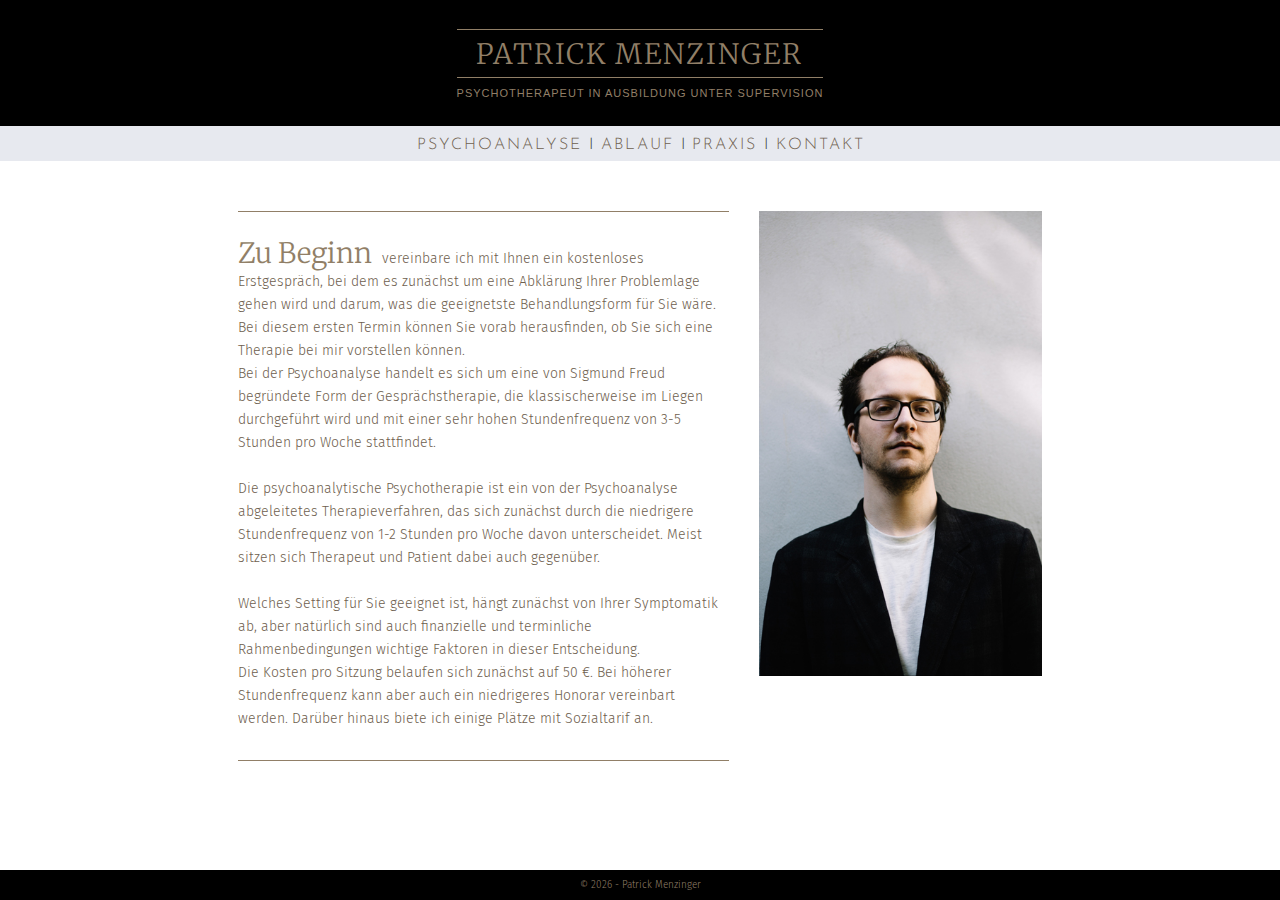
<file: ablauf.html>
<!doctype html>
<html>
	<head>
		<meta charset="utf-8">
		<title>Patrick Menzinger | Ablauf</title>
		<meta name="viewport" content="width=device-width, initial-scale=1">
		<link rel="stylesheet" href="css/bootstrap.min.css">
		<link href="https://fonts.googleapis.com/css?family=Fira+Sans:300,300i,400|Josefin+Sans:300|Merriweather:300,300i,400,700" rel="stylesheet">
		<link href="css/styles.css" rel="stylesheet" type="text/css">	
		<script src="https://ajax.googleapis.com/ajax/libs/jquery/3.1.1/jquery.min.js"></script>
  		<script src="js/bootstrap.min.js"></script>


		<!--google analytics-->
		<script>
		  (function(i,s,o,g,r,a,m){i['GoogleAnalyticsObject']=r;i[r]=i[r]||function(){
		  (i[r].q=i[r].q||[]).push(arguments)},i[r].l=1*new Date();a=s.createElement(o),
		  m=s.getElementsByTagName(o)[0];a.async=1;a.src=g;m.parentNode.insertBefore(a,m)
		  })(window,document,'script','//www.google-analytics.com/analytics.js','ga');

		  ga('create', 'UA-67508603-1', 'auto');
		  ga('send', 'pageview');

		</script>

		<meta name="keywords" content="Psychoanalyse, Wien, Patrick Menzinger, Menzinger, Psychotherapie, Analyse, Psychoanalytische Praxis, Therapie, Döbling, 1190, Lacan, Freud">
		<meta name="description" content="Die Psychoanalyse ist eine psychotherapeutische Methode die davon ausgeht, dass nicht alle psychischen Prozesse bewusst geschehen und nicht alle Beweggründe unseres Handelns dem Bewusstsein zugänglich sind. Das zeigt sich in ganz alltäglichen Situationen: Man neigt eher dazu unangenehme Termine zu vergessen als eine ersehnte Verabredung; oft ist es nicht möglich genau zu benennen warum wir jemanden anziehend oder abstoßend finden und ein scheinbar zufälliger Versprecher sagt oft mehr darüber aus, was wir wirklich denken, als uns lieb ist.">

		<link rel="apple-touch-icon" sizes="57x57" href="/apple-icon-57x57.png">
		<link rel="apple-touch-icon" sizes="60x60" href="/apple-icon-60x60.png">
		<link rel="apple-touch-icon" sizes="72x72" href="/apple-icon-72x72.png">
		<link rel="apple-touch-icon" sizes="76x76" href="/apple-icon-76x76.png">
		<link rel="apple-touch-icon" sizes="114x114" href="/apple-icon-114x114.png">
		<link rel="apple-touch-icon" sizes="120x120" href="/apple-icon-120x120.png">
		<link rel="apple-touch-icon" sizes="144x144" href="/apple-icon-144x144.png">
		<link rel="apple-touch-icon" sizes="152x152" href="/apple-icon-152x152.png">
		<link rel="apple-touch-icon" sizes="180x180" href="/apple-icon-180x180.png">
		<link rel="icon" type="image/png" sizes="192x192"  href="/android-icon-192x192.png">
		<link rel="icon" type="image/png" sizes="32x32" href="/favicon-32x32.png">
		<link rel="icon" type="image/png" sizes="96x96" href="/favicon-96x96.png">
		<link rel="icon" type="image/png" sizes="16x16" href="/favicon-16x16.png">
		<link rel="manifest" href="/manifest.json">
		<meta name="msapplication-TileColor" content="#ffffff">
		<meta name="msapplication-TileImage" content="/ms-icon-144x144.png">
		<meta name="theme-color" content="#ffffff">
	</head>
	<body>

		<div>
			<header class="main-header">
				<a href="index.html">
					<div class="main-header-title">PATRICK MENZINGER</div>
					<div class="iAuS">Psychotherapeut in Ausbildung unter Supervision</div>
				</a>
			</header>

			<nav class="main-nav">
				<ul class="nav-lg">
					<li><a href="psychoanalyse.html" alt="Psychoanalyse">Psychoanalyse</a></li>
					<li><a href="ablauf.html" alt="Ablauf" class="nav-active">Ablauf</a></li>
					<li><a href="praxis.html" alt="Praxis"> Praxis</a></li>
					<li><a href="kontakt.html" alt="Kontakt"> Kontakt</a></li>
				</ul>

				<div class="dropdown nav-sm">
				  <button class="btn menu-btn dropdown-toggle" type="button" data-toggle="dropdown">
				  	<span class="line"></span>
				  	<span class="line"></span>
				  	<span class="line"></span>
				  </button>
				  <ul class="dropdown-menu menu-dropdown">
				    <li><a href="psychoanalyse.html" alt="Psychoanalyse">Psychoanalyse</a></li>
					<li><a href="ablauf.html" alt="Ablauf" class="nav-active">Ablauf</a></li>
					<li><a href="praxis.html" alt="Praxis"> Praxis</a></li>
					<li><a href="kontakt.html" alt="Kontakt"> Kontakt</a></li>
				  </ul>
				</div>
			</nav>
		</div>

		<div class="container-fluid">
			<div class="row">
				<div class="col-lg-2 col-md-2 col-sm-2 "></div>
				<div class="col-lg-5 col-md-5 col-sm-8 col-xs-12 textblock">
					<p><span>Zu Beginn</span>vereinbare ich mit Ihnen ein kostenloses Erstgespräch, bei dem es zunächst um eine Abklärung Ihrer Problemlage gehen wird und darum, was die geeignetste Behandlungsform für Sie wäre. Bei diesem ersten Termin können Sie vorab herausfinden, ob Sie sich eine Therapie bei mir vorstellen können.
					<br>
					Bei der Psychoanalyse handelt es sich um eine von Sigmund Freud begründete Form der Gesprächstherapie, die klassischerweise im Liegen durchgeführt wird und mit einer sehr hohen Stundenfrequenz von 3-5 Stunden pro Woche stattfindet.
					<br><br>
					Die psychoanalytische Psychotherapie ist ein von der Psychoanalyse abgeleitetes Therapieverfahren, das sich zunächst durch die niedrigere Stundenfrequenz von 1-2 Stunden pro Woche davon unterscheidet. Meist sitzen sich Therapeut und Patient dabei auch gegenüber.
					<br><br>
					Welches Setting für Sie geeignet ist, hängt zunächst von Ihrer Symptomatik ab, aber natürlich sind auch finanzielle und terminliche Rahmenbedingungen wichtige Faktoren in dieser Entscheidung. 
					<br>Die Kosten pro Sitzung belaufen sich zunächst auf 50 €. Bei höherer Stundenfrequenz kann aber auch ein niedrigeres Honorar vereinbart werden. Darüber hinaus biete ich einige Plätze mit Sozialtarif an.
					</p>
				</div>
				<div class="col-lg-3 col-md-3 hidden-sm hidden-xs portrait-img">
					<img class="img-responsive" src="img/patrickmenzinger.jpg" alt="Patrick Menzinger">
				</div>
			</div>

			<div class="row visible-sm visible-xs portrait-sm-wrapper">
				<div>
					<img class="img-responsive portrait-img-sm" src="img/patrickmenzinger-sm.jpg" alt="Patrick Menzinger">
				</div>
			</div>

		</div>

		<div class="spacer20"></div>

		<footer class="footer text-center">
			<p>&copy; 
			<script language="JavaScript" type="text/javascript">
				now = new Date
				theYear=now.getYear()
				if (theYear < 1900)
				theYear=theYear+1900
				document.write(theYear)
			</script>
			- Patrick Menzinger</p>
		</footer>
	</body>
</html>
</file>
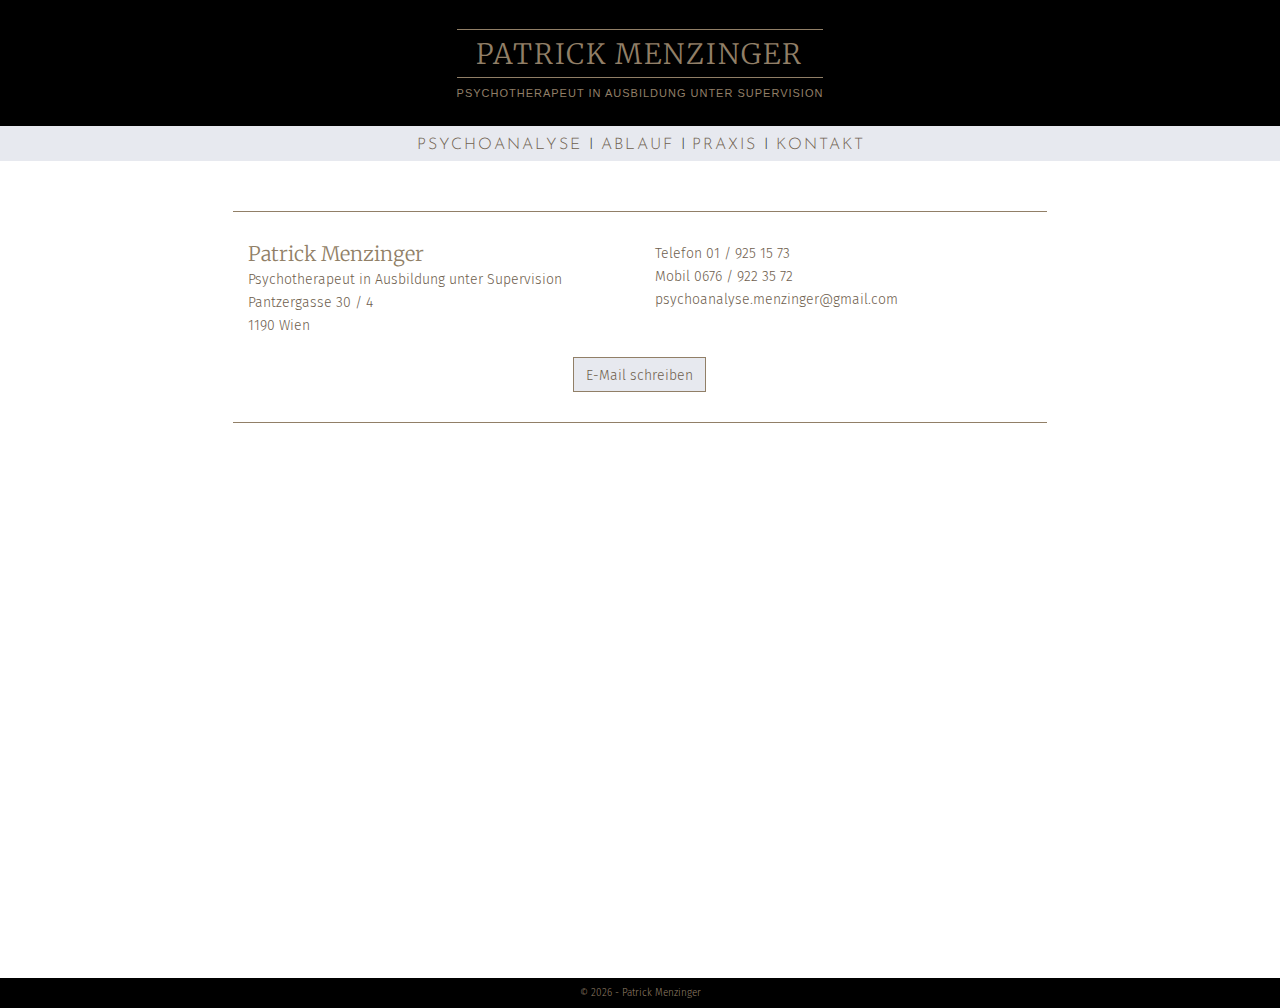
<file: kontakt.html>
<!doctype html>
<html>
	<head>
		<meta charset="utf-8">
		<title>Patrick Menzinger | Kontakt</title>
		<meta name="viewport" content="width=device-width, initial-scale=1">
		<link rel="stylesheet" href="css/bootstrap.min.css">
		<link href="https://fonts.googleapis.com/css?family=Fira+Sans:300,300i,400|Josefin+Sans:300|Merriweather:300,300i,400,700" rel="stylesheet">
		<link href="css/styles.css" rel="stylesheet" type="text/css">	
		<script src="https://ajax.googleapis.com/ajax/libs/jquery/3.1.1/jquery.min.js"></script>
  		<script src="js/bootstrap.min.js"></script>


		<!--google analytics-->
		<script>
		  (function(i,s,o,g,r,a,m){i['GoogleAnalyticsObject']=r;i[r]=i[r]||function(){
		  (i[r].q=i[r].q||[]).push(arguments)},i[r].l=1*new Date();a=s.createElement(o),
		  m=s.getElementsByTagName(o)[0];a.async=1;a.src=g;m.parentNode.insertBefore(a,m)
		  })(window,document,'script','//www.google-analytics.com/analytics.js','ga');

		  ga('create', 'UA-67508603-1', 'auto');
		  ga('send', 'pageview');

		</script>

		<meta name="keywords" content="Psychoanalyse, Wien, Patrick Menzinger, Menzinger, Psychotherapie, Analyse, Psychoanalytische Praxis, Therapie, Döbling, 1190, Lacan, Freud">
		<meta name="description" content="Die Psychoanalyse ist eine psychotherapeutische Methode die davon ausgeht, dass nicht alle psychischen Prozesse bewusst geschehen und nicht alle Beweggründe unseres Handelns dem Bewusstsein zugänglich sind. Das zeigt sich in ganz alltäglichen Situationen: Man neigt eher dazu unangenehme Termine zu vergessen als eine ersehnte Verabredung; oft ist es nicht möglich genau zu benennen warum wir jemanden anziehend oder abstoßend finden und ein scheinbar zufälliger Versprecher sagt oft mehr darüber aus, was wir wirklich denken, als uns lieb ist.">

		<link rel="apple-touch-icon" sizes="60x60" href="/apple-icon-60x60.png">
		<link rel="apple-touch-icon" sizes="72x72" href="/apple-icon-72x72.png">
		<link rel="apple-touch-icon" sizes="76x76" href="/apple-icon-76x76.png">
		<link rel="apple-touch-icon" sizes="114x114" href="/apple-icon-114x114.png">
		<link rel="apple-touch-icon" sizes="120x120" href="/apple-icon-120x120.png">
		<link rel="apple-touch-icon" sizes="144x144" href="/apple-icon-144x144.png">
		<link rel="apple-touch-icon" sizes="152x152" href="/apple-icon-152x152.png">
		<link rel="apple-touch-icon" sizes="180x180" href="/apple-icon-180x180.png">
		<link rel="icon" type="image/png" sizes="192x192"  href="/android-icon-192x192.png">
		<link rel="icon" type="image/png" sizes="32x32" href="/favicon-32x32.png">
		<link rel="icon" type="image/png" sizes="96x96" href="/favicon-96x96.png">
		<link rel="icon" type="image/png" sizes="16x16" href="/favicon-16x16.png">
		<link rel="manifest" href="/manifest.json">
		<meta name="msapplication-TileColor" content="#ffffff">
		<meta name="msapplication-TileImage" content="/ms-icon-144x144.png">
		<meta name="theme-color" content="#ffffff">

	</head>
	<body>

		<div>
			<header class="main-header">
				<a href="index.html">
					<div class="main-header-title">PATRICK MENZINGER</div>
					<div class="iAuS">Psychotherapeut in Ausbildung unter Supervision</div>
				</a>
			</header>

			<nav class="main-nav">
				<ul class="nav-lg">
					<li><a href="psychoanalyse.html" alt="Psychoanalyse">Psychoanalyse</a></li>
					<li><a href="ablauf.html" alt="Ablauf" class="nav-active">Ablauf</a></li>
					<li><a href="praxis.html" alt="Praxis"> Praxis</a></li>
					<li><a href="kontakt.html" alt="Kontakt"> Kontakt</a></li>
				</ul>

				<div class="dropdown nav-sm">
				  <button class="btn menu-btn dropdown-toggle" type="button" data-toggle="dropdown">
				  	<span class="line"></span>
				  	<span class="line"></span>
				  	<span class="line"></span>
				  </button>
				  <ul class="dropdown-menu menu-dropdown">
				    <li><a href="psychoanalyse.html" alt="Psychoanalyse">Psychoanalyse</a></li>
					<li><a href="ablauf.html" alt="Ablauf" class="nav-active">Ablauf</a></li>
					<li><a href="praxis.html" alt="Praxis"> Praxis</a></li>
					<li><a href="kontakt.html" alt="Kontakt"> Kontakt</a></li>
				  </ul>
				</div>
			</nav>
		</div>

		<div class="container-fluid">
			<div class="row content-block-wrapper">
				<div class="col-lg-2 col-md-2 col-sm-1"></div>
				<div class="content-block col-lg-8 col-md-8 col-sm-10 col-xs-12">
						<div class="col-lg-6 col-md-6 col-sm-6 col-xs-12">
							<p>
							<span class="accent-text">Patrick Menzinger</span><br>
							Psychotherapeut in Ausbildung unter Supervision<br>
							Pantzergasse 30 / 4<br>
							1190 Wien<br>
							</p>
							<div class="spacer20 visible-xs"></div>
						</div>
						<div class="col-lg-6 col-md-6 col-sm-6 col-xs-12">
							<p>
							Telefon 01 / 925 15 73<br>
							Mobil 0676 / 922 35 72<br>
							psychoanalyse.menzinger@gmail.com<br>
							</p>
						</div>
						<div class="text-center col-xs-12">
							<a class="btn btn-default btn-mailto" href="mailto:psychoanalyse.menzinger@gmail.com">E-Mail schreiben</a>
						</div>	
					</div>
				
			</div>
			<div class="row">
				<div class="col-lg-2 col-md-2 col-sm-1"></div>
				<iframe class="g-map col-lg-8 col-md-8 col-sm-10 col-xs-12" src="https://www.google.com/maps/embed?pb=!1m18!1m12!1m3!1d2657.4662049205526!2d16.352461815776213!3d48.236152379231484!2m3!1f0!2f0!3f0!3m2!1i1024!2i768!4f13.1!3m3!1m2!1s0x476d063250d118c1%3A0x579e246a1fda1003!2sPantzergasse+30%2C+1190+Wien!5e0!3m2!1sde!2sat!4v1483377656402" width="600" height="450" style="margin-bottom: 65px"frameborder="0" allowfullscreen></iframe>
			</div>
		</div>

		<footer class="footer text-center">
			<p>&copy; 
			<script language="JavaScript" type="text/javascript">
				now = new Date
				theYear=now.getYear()
				if (theYear < 1900)
				theYear=theYear+1900
				document.write(theYear)
			</script>
			- Patrick Menzinger</p>
		</footer>
	</body>
</html>
</file>
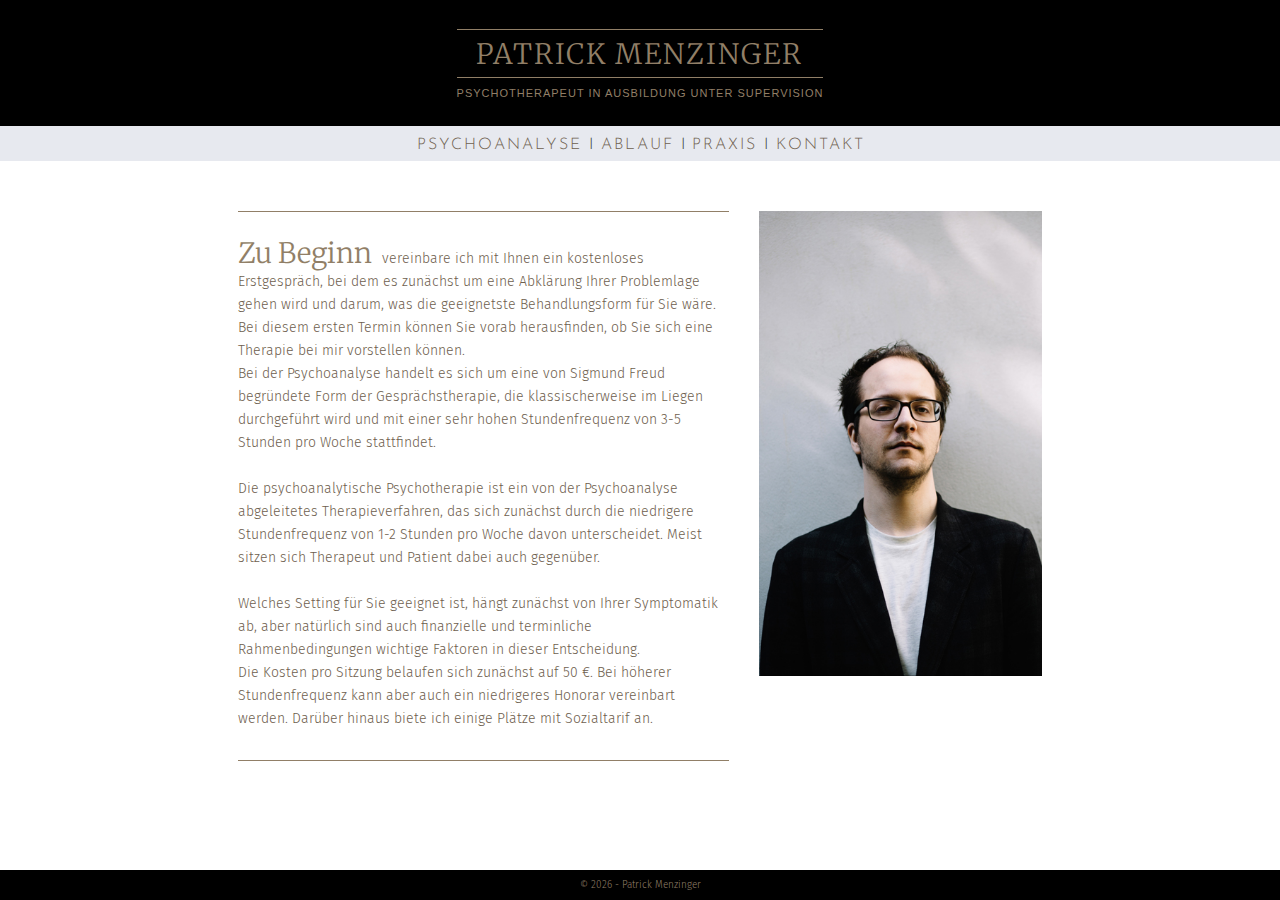
<file: public.html/ablauf.html>
<!doctype html>
<html>
	<head>
		<meta charset="utf-8">
		<title>Patrick Menzinger | Ablauf</title>
		<meta name="viewport" content="width=device-width, initial-scale=1">
		<link rel="stylesheet" href="css/bootstrap.min.css">
		<link href="https://fonts.googleapis.com/css?family=Fira+Sans:300,300i,400|Josefin+Sans:300|Merriweather:300,300i,400,700" rel="stylesheet">
		<link href="css/styles.css" rel="stylesheet" type="text/css">	
		<script src="https://ajax.googleapis.com/ajax/libs/jquery/3.1.1/jquery.min.js"></script>
  		<script src="js/bootstrap.min.js"></script>


		<!--google analytics-->
		<script>
		  (function(i,s,o,g,r,a,m){i['GoogleAnalyticsObject']=r;i[r]=i[r]||function(){
		  (i[r].q=i[r].q||[]).push(arguments)},i[r].l=1*new Date();a=s.createElement(o),
		  m=s.getElementsByTagName(o)[0];a.async=1;a.src=g;m.parentNode.insertBefore(a,m)
		  })(window,document,'script','//www.google-analytics.com/analytics.js','ga');

		  ga('create', 'UA-67508603-1', 'auto');
		  ga('set', 'anonymizeIp', true);
		  ga('send', 'pageview');

		</script>

		<meta name="keywords" content="Psychoanalyse, Wien, Patrick Menzinger, Menzinger, Psychotherapie, Analyse, Psychoanalytische Praxis, Therapie, Döbling, 1190, Lacan, Freud">
		<meta name="description" content="Die Psychoanalyse ist eine psychotherapeutische Methode die davon ausgeht, dass nicht alle psychischen Prozesse bewusst geschehen und nicht alle Beweggründe unseres Handelns dem Bewusstsein zugänglich sind. Das zeigt sich in ganz alltäglichen Situationen: Man neigt eher dazu unangenehme Termine zu vergessen als eine ersehnte Verabredung; oft ist es nicht möglich genau zu benennen warum wir jemanden anziehend oder abstoßend finden und ein scheinbar zufälliger Versprecher sagt oft mehr darüber aus, was wir wirklich denken, als uns lieb ist.">

		<link rel="apple-touch-icon" sizes="57x57" href="/apple-icon-57x57.png">
		<link rel="apple-touch-icon" sizes="60x60" href="/apple-icon-60x60.png">
		<link rel="apple-touch-icon" sizes="72x72" href="/apple-icon-72x72.png">
		<link rel="apple-touch-icon" sizes="76x76" href="/apple-icon-76x76.png">
		<link rel="apple-touch-icon" sizes="114x114" href="/apple-icon-114x114.png">
		<link rel="apple-touch-icon" sizes="120x120" href="/apple-icon-120x120.png">
		<link rel="apple-touch-icon" sizes="144x144" href="/apple-icon-144x144.png">
		<link rel="apple-touch-icon" sizes="152x152" href="/apple-icon-152x152.png">
		<link rel="apple-touch-icon" sizes="180x180" href="/apple-icon-180x180.png">
		<link rel="icon" type="image/png" sizes="192x192"  href="/android-icon-192x192.png">
		<link rel="icon" type="image/png" sizes="32x32" href="/favicon-32x32.png">
		<link rel="icon" type="image/png" sizes="96x96" href="/favicon-96x96.png">
		<link rel="icon" type="image/png" sizes="16x16" href="/favicon-16x16.png">
		<link rel="manifest" href="/manifest.json">
		<meta name="msapplication-TileColor" content="#ffffff">
		<meta name="msapplication-TileImage" content="/ms-icon-144x144.png">
		<meta name="theme-color" content="#ffffff">
	</head>
	<body>

		<div>
			<header class="main-header">
				<a href="index.html">
					<div class="main-header-title">PATRICK MENZINGER</div>
					<div class="iAuS">Psychotherapeut in Ausbildung unter Supervision</div>
				</a>
			</header>

			<nav class="main-nav">
				<ul class="nav-lg">
					<li><a href="psychoanalyse.html" alt="Psychoanalyse">Psychoanalyse</a></li>
					<li><a href="ablauf.html" alt="Ablauf" class="nav-active">Ablauf</a></li>
					<li><a href="praxis.html" alt="Praxis"> Praxis</a></li>
					<li><a href="kontakt.html" alt="Kontakt"> Kontakt</a></li>
				</ul>

				<div class="dropdown nav-sm">
				  <button class="btn menu-btn dropdown-toggle" type="button" data-toggle="dropdown">
				  	<span class="line"></span>
				  	<span class="line"></span>
				  	<span class="line"></span>
				  </button>
				  <ul class="dropdown-menu menu-dropdown">
				    <li><a href="psychoanalyse.html" alt="Psychoanalyse">Psychoanalyse</a></li>
					<li><a href="ablauf.html" alt="Ablauf" class="nav-active">Ablauf</a></li>
					<li><a href="praxis.html" alt="Praxis"> Praxis</a></li>
					<li><a href="kontakt.html" alt="Kontakt"> Kontakt</a></li>
				  </ul>
				</div>
			</nav>
		</div>

		<div class="container-fluid">
			<div class="row">
				<div class="col-lg-2 col-md-2 col-sm-2 "></div>
				<div class="col-lg-5 col-md-5 col-sm-8 col-xs-12 textblock">
					<p><span>Zu Beginn</span>vereinbare ich mit Ihnen ein kostenloses Erstgespräch, bei dem es zunächst um eine Abklärung Ihrer Problemlage gehen wird und darum, was die geeignetste Behandlungsform für Sie wäre. Bei diesem ersten Termin können Sie vorab herausfinden, ob Sie sich eine Therapie bei mir vorstellen können.
					<br>
					Bei der Psychoanalyse handelt es sich um eine von Sigmund Freud begründete Form der Gesprächstherapie, die klassischerweise im Liegen durchgeführt wird und mit einer sehr hohen Stundenfrequenz von 3-5 Stunden pro Woche stattfindet.
					<br><br>
					Die psychoanalytische Psychotherapie ist ein von der Psychoanalyse abgeleitetes Therapieverfahren, das sich zunächst durch die niedrigere Stundenfrequenz von 1-2 Stunden pro Woche davon unterscheidet. Meist sitzen sich Therapeut und Patient dabei auch gegenüber.
					<br><br>
					Welches Setting für Sie geeignet ist, hängt zunächst von Ihrer Symptomatik ab, aber natürlich sind auch finanzielle und terminliche Rahmenbedingungen wichtige Faktoren in dieser Entscheidung. 
					<br>Die Kosten pro Sitzung belaufen sich zunächst auf 50 €. Bei höherer Stundenfrequenz kann aber auch ein niedrigeres Honorar vereinbart werden. Darüber hinaus biete ich einige Plätze mit Sozialtarif an.
					</p>
				</div>
				<div class="col-lg-3 col-md-3 hidden-sm hidden-xs portrait-img">
					<img class="img-responsive" src="img/patrickmenzinger.jpg" alt="Patrick Menzinger">
				</div>
			</div>

			<div class="row visible-sm visible-xs portrait-sm-wrapper">
				<div>
					<img class="img-responsive portrait-img-sm" src="img/patrickmenzinger-sm.jpg" alt="Patrick Menzinger">
				</div>
			</div>

		</div>

		<div class="spacer20"></div>

		<footer class="footer text-center">
			<p>&copy; 
			<script language="JavaScript" type="text/javascript">
				now = new Date
				theYear=now.getYear()
				if (theYear < 1900)
				theYear=theYear+1900
				document.write(theYear)
			</script>
			- Patrick Menzinger</p>
		</footer>
	</body>
</html>
</file>
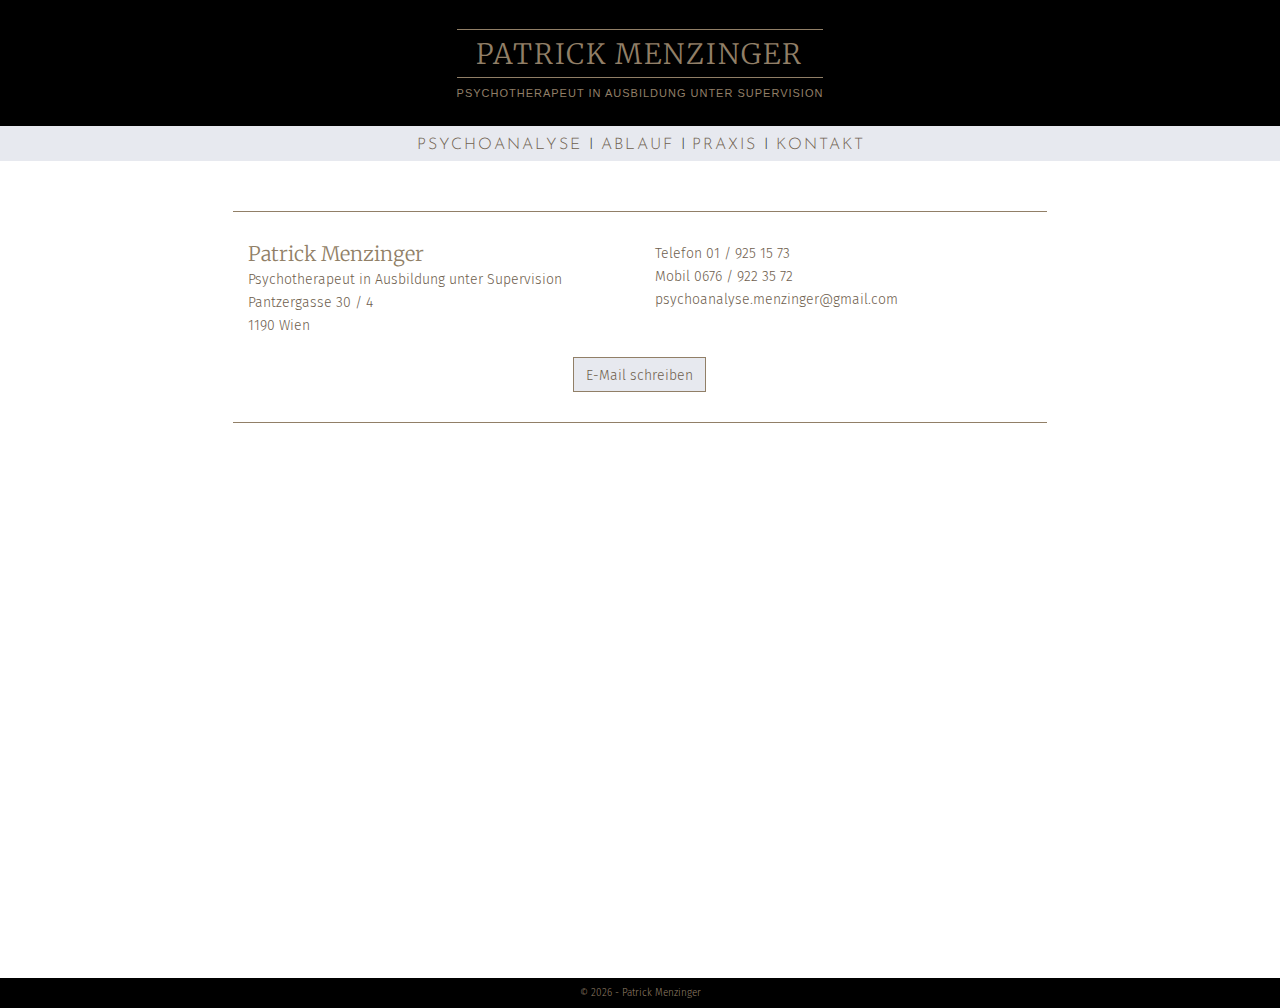
<file: public.html/kontakt.html>
<!doctype html>
<html>
	<head>
		<meta charset="utf-8">
		<title>Patrick Menzinger | Kontakt</title>
		<meta name="viewport" content="width=device-width, initial-scale=1">
		<link rel="stylesheet" href="css/bootstrap.min.css">
		<link href="https://fonts.googleapis.com/css?family=Fira+Sans:300,300i,400|Josefin+Sans:300|Merriweather:300,300i,400,700" rel="stylesheet">
		<link href="css/styles.css" rel="stylesheet" type="text/css">	
		<script src="https://ajax.googleapis.com/ajax/libs/jquery/3.1.1/jquery.min.js"></script>
  		<script src="js/bootstrap.min.js"></script>


		<!--google analytics-->
		<script>
		  (function(i,s,o,g,r,a,m){i['GoogleAnalyticsObject']=r;i[r]=i[r]||function(){
		  (i[r].q=i[r].q||[]).push(arguments)},i[r].l=1*new Date();a=s.createElement(o),
		  m=s.getElementsByTagName(o)[0];a.async=1;a.src=g;m.parentNode.insertBefore(a,m)
		  })(window,document,'script','//www.google-analytics.com/analytics.js','ga');

		  ga('create', 'UA-67508603-1', 'auto');
		  ga('set', 'anonymizeIp', true);
		  ga('send', 'pageview');

		</script>

		<meta name="keywords" content="Psychoanalyse, Wien, Patrick Menzinger, Menzinger, Psychotherapie, Analyse, Psychoanalytische Praxis, Therapie, Döbling, 1190, Lacan, Freud">
		<meta name="description" content="Die Psychoanalyse ist eine psychotherapeutische Methode die davon ausgeht, dass nicht alle psychischen Prozesse bewusst geschehen und nicht alle Beweggründe unseres Handelns dem Bewusstsein zugänglich sind. Das zeigt sich in ganz alltäglichen Situationen: Man neigt eher dazu unangenehme Termine zu vergessen als eine ersehnte Verabredung; oft ist es nicht möglich genau zu benennen warum wir jemanden anziehend oder abstoßend finden und ein scheinbar zufälliger Versprecher sagt oft mehr darüber aus, was wir wirklich denken, als uns lieb ist.">

		<link rel="apple-touch-icon" sizes="60x60" href="/apple-icon-60x60.png">
		<link rel="apple-touch-icon" sizes="72x72" href="/apple-icon-72x72.png">
		<link rel="apple-touch-icon" sizes="76x76" href="/apple-icon-76x76.png">
		<link rel="apple-touch-icon" sizes="114x114" href="/apple-icon-114x114.png">
		<link rel="apple-touch-icon" sizes="120x120" href="/apple-icon-120x120.png">
		<link rel="apple-touch-icon" sizes="144x144" href="/apple-icon-144x144.png">
		<link rel="apple-touch-icon" sizes="152x152" href="/apple-icon-152x152.png">
		<link rel="apple-touch-icon" sizes="180x180" href="/apple-icon-180x180.png">
		<link rel="icon" type="image/png" sizes="192x192"  href="/android-icon-192x192.png">
		<link rel="icon" type="image/png" sizes="32x32" href="/favicon-32x32.png">
		<link rel="icon" type="image/png" sizes="96x96" href="/favicon-96x96.png">
		<link rel="icon" type="image/png" sizes="16x16" href="/favicon-16x16.png">
		<link rel="manifest" href="/manifest.json">
		<meta name="msapplication-TileColor" content="#ffffff">
		<meta name="msapplication-TileImage" content="/ms-icon-144x144.png">
		<meta name="theme-color" content="#ffffff">

	</head>
	<body>

		<div>
			<header class="main-header">
				<a href="index.html">
					<div class="main-header-title">PATRICK MENZINGER</div>
					<div class="iAuS">Psychotherapeut in Ausbildung unter Supervision</div>
				</a>
			</header>

			<nav class="main-nav">
				<ul class="nav-lg">
					<li><a href="psychoanalyse.html" alt="Psychoanalyse">Psychoanalyse</a></li>
					<li><a href="ablauf.html" alt="Ablauf" class="nav-active">Ablauf</a></li>
					<li><a href="praxis.html" alt="Praxis"> Praxis</a></li>
					<li><a href="kontakt.html" alt="Kontakt"> Kontakt</a></li>
				</ul>

				<div class="dropdown nav-sm">
				  <button class="btn menu-btn dropdown-toggle" type="button" data-toggle="dropdown">
				  	<span class="line"></span>
				  	<span class="line"></span>
				  	<span class="line"></span>
				  </button>
				  <ul class="dropdown-menu menu-dropdown">
				    <li><a href="psychoanalyse.html" alt="Psychoanalyse">Psychoanalyse</a></li>
					<li><a href="ablauf.html" alt="Ablauf" class="nav-active">Ablauf</a></li>
					<li><a href="praxis.html" alt="Praxis"> Praxis</a></li>
					<li><a href="kontakt.html" alt="Kontakt"> Kontakt</a></li>
				  </ul>
				</div>
			</nav>
		</div>

		<div class="container-fluid">
			<div class="row content-block-wrapper">
				<div class="col-lg-2 col-md-2 col-sm-1"></div>
				<div class="content-block col-lg-8 col-md-8 col-sm-10 col-xs-12">
						<div class="col-lg-6 col-md-6 col-sm-6 col-xs-12">
							<p>
							<span class="accent-text">Patrick Menzinger</span><br>
							Psychotherapeut in Ausbildung unter Supervision<br>
							Pantzergasse 30 / 4<br>
							1190 Wien<br>
							</p>
							<div class="spacer20 visible-xs"></div>
						</div>
						<div class="col-lg-6 col-md-6 col-sm-6 col-xs-12">
							<p>
							Telefon 01 / 925 15 73<br>
							Mobil 0676 / 922 35 72<br>
							psychoanalyse.menzinger@gmail.com<br>
							</p>
						</div>
						<div class="text-center col-xs-12">
							<a class="btn btn-default btn-mailto" href="mailto:psychoanalyse.menzinger@gmail.com">E-Mail schreiben</a>
						</div>	
					</div>
				
			</div>
			<div class="row">
				<div class="col-lg-2 col-md-2 col-sm-1"></div>
				<iframe class="g-map col-lg-8 col-md-8 col-sm-10 col-xs-12" src="https://www.google.com/maps/embed?pb=!1m18!1m12!1m3!1d2657.4662049205526!2d16.352461815776213!3d48.236152379231484!2m3!1f0!2f0!3f0!3m2!1i1024!2i768!4f13.1!3m3!1m2!1s0x476d063250d118c1%3A0x579e246a1fda1003!2sPantzergasse+30%2C+1190+Wien!5e0!3m2!1sde!2sat!4v1483377656402" width="600" height="450" style="margin-bottom: 65px"frameborder="0" allowfullscreen></iframe>
			</div>
		</div>

		<footer class="footer text-center">
			<p>&copy; 
			<script language="JavaScript" type="text/javascript">
				now = new Date
				theYear=now.getYear()
				if (theYear < 1900)
				theYear=theYear+1900
				document.write(theYear)
			</script>
			- Patrick Menzinger</p>
		</footer>
	</body>
</html>
</file>
<file: css/styles.css>
/* font-family: 'Merriweather', serif;
font-family: 'Josefin Sans', sans-serif;
font-family: 'Fira Sans', sans-serif;
*/


p {
	font-family: 'Fira Sans', sans-serif;
	font-weight: 300;
	color: #6E604E;
	font-size: 14px;
	line-height: 23px;
	margin-bottom: 0;
}

a {
	text-decoration: none !important;
}

html {
    position: relative;
    min-height: 100%;
}

body {
    margin-bottom: 30px;
}

.container-fluid {
	padding: 0;
}

.row {
	margin-right: 15px;
    margin-left: 15px;
}

/******* HEADER AND NAV *******************************************/

.main-header {
	background-color: #000000;
	display: inline-block;
	width: 100%;
	text-align: center;
	padding-left: 15px;
	padding-right: 15px;
}

.main-header>a {
	cursor: pointer;
    display: inline-block;
    margin-top: 29px;
    margin-bottom: 24px;
}

.main-header-title {
	border: 1px solid #917F67;
    border-width: 1px 0;
    font-family: 'Merriweather', serif;
    font-size: 28px;
    letter-spacing: 2px;
    font-weight: 300;
    color: #917F67 !important;
    line-height: 28px;
    padding-top: 10px;
    padding-bottom: 9px;
    margin-bottom: 5px;
}

.iAuS {
    color: #917F67 !important;
    font-family: "Josephine", sans-serif;
    font-weight: 300;
    text-transform: uppercase;
    font-size: 11px;
    letter-spacing: 1px;
    padding-top: 3px;
}

.main-nav {
	display: inline-block;
	width: 100%;
	text-align: center;
	background-color: #E7E9EF;
}

.main-nav>ul {
	list-style: none;
	padding-left: 0;
	margin: 0;
	padding-bottom: 4px;
	padding-top: 8px;
}

.main-nav>ul>li>a {
	color: #6E604E;
	cursor: pointer;
	transition: 0.2s ease;
	-moz-transition: 0.2s ease;
	-webkit-transition: 0.2s ease;
	display: inline-block;
	z-index: 1;
	padding-left: 2px;
}

.main-nav>ul>li>a:hover {
	color: #ffffff !important;
	text-decoration: none;
	cursor: pointer;
}

.nav-active {

}

.main-nav>ul>li {
	display: inline-block;
	font-family: 'Josefin Sans', sans-serif;
	font-size: 16px;
	font-weight: 300;
	text-transform: uppercase;
	letter-spacing: 2px;
}

.main-nav>ul>li:after {
	content: " I ";
}

.main-nav>ul>li:last-child:after {
	content: "";
}

/***** XS MENU *********************************************/

.nav-sm {
	display: none;
}

.menu-btn {
	float: right;
	margin-right: 25px;
}

.menu-dropdown {
	width: 100%;
	margin-top: 34px;
	text-align: center;
	background-color: #E7E9EF;
	border: none;
	border-radius: 0;
}

.menu-dropdown>li>a {
	font-family: 'Josefin Sans', sans-serif;
	font-size: 16px;
	font-weight: 300;
	padding: 5px;
	text-transform: uppercase;
	letter-spacing: 2px;
	color: #6E604E !important;
	cursor: pointer;
	transition: 0.2s ease;
	-moz-transition: 0.2s ease;
	-webkit-transition: 0.2s ease;
	background-color: #E7E9EF;
}

.menu-dropdown>li>a:hover {
	color: #ffffff !important;
	background-color: #E7E9EF;
}

.menu-btn {
	border-radius: 0;
	margin-top: 4px;
	margin-bottom: 4px;
	background-color: transparent;
	border-color: #917F67 !important;
	padding: 5px 8px 5px 8px;
}

.menu-btn>.line:first-child {
	height: 0;
}

.menu-btn>.line {
	display: block;
	width: 25px;
	height: 6px;
	border-bottom: 2px solid #917F67;
}

.menu-btn:hover>.line {
	border-color: #ffffff;
}


/***** TEXTCONTENT *********************************************/


.textblock>p {
	padding-top: 30px;
	padding-bottom: 30px;
	margin-top: 50px;
	margin-bottom: 40px;
	border: 1px solid #917F67;
	border-width: 1px 0;
}

.content-block-wrapper {
	padding-left: 15px;
	padding-right: 15px;
}

.content-block-wrapper>div {
	padding-left: 0;
	padding-right: 0;
}

.content-block {
	display: inline-block;
	padding-top: 30px;
	padding-bottom: 30px;
	margin-top: 50px;
	margin-bottom: 40px;
	border: 1px solid #917F67;
	border-width: 1px 0;
}

.textblock>p>span {
	font-family: 'Merriweather', serif;
	font-size: 28px;
	font-weight: 300;
	color: #917F67;
	padding-right: 10px;
	letter-spacing: 0;
}

.link-read-more {
	color: #6E604E;
}

.link-read-more:hover {
	color: #000000;
}

/***** IMAGES *********************************************/

.psyche {
	width: 100%;
}

.quote-text {
	position: absolute;
	top: 10%;
	width: 33%;
	right: 4%;
	padding: 40px;
	font-style: italic;
}

.quote-99-lg,
.quote-66-lg {
	font-family: 'Merriweather', serif;
	color: #ffffff;
	font-size: 60px;
	font-weight: 700;
}

.quote-99-lg {
	left: 0px;
	position: absolute;
	margin-top: -10px;
}

.quote-66-lg {
	position: absolute;
	right: 10px;
	margin-top: 10px
}


.text-image-wrapper {
	display: inline-block;
	position: relative;
}


/***** FOOTER *********************************************/

.footer {
	height: 30px;
	width: 100%;
	background-color: #000000;
	bottom: 0;
	position: absolute;
	margin: 0;
	padding: 0;
}

.footer>p {
	font-size: 10px;
	line-height: 30px;
	color: #917F67;
}


/***** XS *********************************************/



.quote-visible-xs {
	font-style: italic;
	position: relative;
	margin-bottom: 20px;
}

.quote-99,
.quote-66 {
	font-family: 'Merriweather', serif;
	color: #E7E9EF;
	font-size: 60px;
	font-weight: 700;
	position: absolute;
}

.quote-99 {
	margin-left: -40px;
	margin-right: 10px;
	top: -10px;
}

.quote-66 {
	right: -15px;
	bottom: -10px;
}

@media (max-width: 380px) { 
	.main-header-title,
	.textblock>p>span  {
		font-size: 23px !important;
	}

	.main-header-title {
		padding-top: 8px;
    	padding-bottom: 6px;
    }

	.iAuS {
		font-size: 9px;
	}
}

@media (max-width: 500px) {

	.slide-indicators {
		display: none;
	}

	.nav-lg {
		display: none;
	}

	.nav-sm {
		display: block;
	}
}

.portrait-img-sm {
	margin-bottom: 30px;
	margin-top: 10px;
	margin-left: auto;
	margin-right: auto;
	float: none;
}

.portrait-sm-wrapper {
	padding-left: 15px;
	padding-right: 15px;
}

.portrait-sm-wrapper>div {
	max-width: 300px;
	margin-left: auto;
	margin-right: auto;
}


/***** CAROUSEL *********************************************/

.carousel-inner > .item > img,
.carousel-inner > .item > a > img {
      width: 100%;
      max-width: 900px !important;
      margin: auto;
  }

.carousel {
	margin-top: 50px;
}

.carousel-control.left,
.carousel-control.right {
	background-image: none;
	background-color: none;
	opacity: 1;
}

.glyphicon-chevron-left:before {
	content:"<" !important;
}

.glyphicon-chevron-right:before {
	content:">" !important;
}

.glyphicon-chevron-left:before,
.glyphicon-chevron-right:before {
	display: inline-block;
	line-height: 35px;
	color: #917F67;
	text-shadow: none;
	font-family: "Josefin Sans", sans-serif;
	font-weight: 300;
	font-size: 35px;
	width: 35px;
	height: 35px;
}

.slide-indicators {
	border-bottom: 1px solid #917F67;
	max-width: 300px;
	padding: 0;
	margin-left: -150px;
	left: 50%;
}

.slide-indicators>span,
.slide-indicators>.active {
	display: inline-block;
	width: 70px;
	height: 4px;
	border-color: #ffffff;
	border-radius: 0;
	transform: translateY(5px);
}

.slide-indicators>span {
	background-color: transparent;
}

/***** ABLAUF *********************************************/


.portrait-img {
	margin-top: 50px;
}

.portrait-img>img {
	max-height: 505px;
}

/***** KONTAKT *********************************************/

.btn-mailto {
	border-radius: 0;
	color: #6E604E !important;
	font-family: 'Fira Sans', sans-serif;
	font-size: 14px;
	font-weight: 300;
	height: 35px;
	line-height: 23px;
	margin-top: 20px;
	border-color: #917F67 !important;
	background-color: #E7E9EF;;
}

.btn-mailto:hover {
	background-color: #ffffff;
}

.accent-text {
	font-family: 'Merriweather', serif;
	font-size: 20px;
	font-weight: 300;
	color: #917F67;
	padding-right: 10px;
	letter-spacing: 0;
}

.g-map {
	padding-left: 12px;
	padding-right: 12px;
}

/***** HELPERS *********************************************/

.spacer50 {
	display: inline-block;
	height: 50px;
}

.spacer20 {
	display: inline-block;
	height: 20px;
}
</file>
<file: public.html/css/styles.css>
/* font-family: 'Merriweather', serif;
font-family: 'Josefin Sans', sans-serif;
font-family: 'Fira Sans', sans-serif;
*/


p {
	font-family: 'Fira Sans', sans-serif;
	font-weight: 300;
	color: #6E604E;
	font-size: 14px;
	line-height: 23px;
	margin-bottom: 0;
}

a {
	text-decoration: none !important;
}

html {
    position: relative;
    min-height: 100%;
}

body {
    margin-bottom: 30px;
}

.container-fluid {
	padding: 0;
}

.row {
	margin-right: 15px;
    margin-left: 15px;
}

/******* HEADER AND NAV *******************************************/

.main-header {
	background-color: #000000;
	display: inline-block;
	width: 100%;
	text-align: center;
	padding-left: 15px;
	padding-right: 15px;
}

.main-header>a {
	cursor: pointer;
    display: inline-block;
    margin-top: 29px;
    margin-bottom: 24px;
}

.main-header-title {
	border: 1px solid #917F67;
    border-width: 1px 0;
    font-family: 'Merriweather', serif;
    font-size: 28px;
    letter-spacing: 2px;
    font-weight: 300;
    color: #917F67 !important;
    line-height: 28px;
    padding-top: 10px;
    padding-bottom: 9px;
    margin-bottom: 5px;
}

.iAuS {
    color: #917F67 !important;
    font-family: "Josephine", sans-serif;
    font-weight: 300;
    text-transform: uppercase;
    font-size: 11px;
    letter-spacing: 1px;
    padding-top: 3px;
}

.main-nav {
	display: inline-block;
	width: 100%;
	text-align: center;
	background-color: #E7E9EF;
}

.main-nav>ul {
	list-style: none;
	padding-left: 0;
	margin: 0;
	padding-bottom: 4px;
	padding-top: 8px;
}

.main-nav>ul>li>a {
	color: #6E604E;
	cursor: pointer;
	transition: 0.2s ease;
	-moz-transition: 0.2s ease;
	-webkit-transition: 0.2s ease;
	display: inline-block;
	z-index: 1;
	padding-left: 2px;
}

.main-nav>ul>li>a:hover {
	color: #ffffff !important;
	text-decoration: none;
	cursor: pointer;
}

.nav-active {

}

.main-nav>ul>li {
	display: inline-block;
	font-family: 'Josefin Sans', sans-serif;
	font-size: 16px;
	font-weight: 300;
	text-transform: uppercase;
	letter-spacing: 2px;
}

.main-nav>ul>li:after {
	content: " I ";
}

.main-nav>ul>li:last-child:after {
	content: "";
}

/***** XS MENU *********************************************/

.nav-sm {
	display: none;
}

.menu-btn {
	float: right;
	margin-right: 25px;
}

.menu-dropdown {
	width: 100%;
	margin-top: 34px;
	text-align: center;
	background-color: #E7E9EF;
	border: none;
	border-radius: 0;
}

.menu-dropdown>li>a {
	font-family: 'Josefin Sans', sans-serif;
	font-size: 16px;
	font-weight: 300;
	padding: 5px;
	text-transform: uppercase;
	letter-spacing: 2px;
	color: #6E604E !important;
	cursor: pointer;
	transition: 0.2s ease;
	-moz-transition: 0.2s ease;
	-webkit-transition: 0.2s ease;
	background-color: #E7E9EF;
}

.menu-dropdown>li>a:hover {
	color: #ffffff !important;
	background-color: #E7E9EF;
}

.menu-btn {
	border-radius: 0;
	margin-top: 4px;
	margin-bottom: 4px;
	background-color: transparent;
	border-color: #917F67 !important;
	padding: 5px 8px 5px 8px;
}

.menu-btn>.line:first-child {
	height: 0;
}

.menu-btn>.line {
	display: block;
	width: 25px;
	height: 6px;
	border-bottom: 2px solid #917F67;
}

.menu-btn:hover>.line {
	border-color: #ffffff;
}


/***** TEXTCONTENT *********************************************/

/*-----Info Home------*/

.info-zone>p {
	padding: 22px;
	margin-top: 50px;
	margin-bottom: 30px;
	display: inline-block;
	font-size: 19px;
	line-height: 1.3;
	background-color: #917F69;
	color: white;
}

.info-contact,
.info-contact a {
	font-size: 14px;
	color: #FFF1F1;
	display: inline-block;
}

.info-contact {
	padding-top: 20px;
}

.info-contact a {
	text-decoration: underline !important;
}

/*-----------*/

.textblock>p {
	padding-top: 30px;
	padding-bottom: 30px;
	margin-top: 50px;
	margin-bottom: 40px;
	border: 1px solid #917F67;
	border-width: 1px 0;
}

.content-block-wrapper {
	padding-left: 15px;
	padding-right: 15px;
}

.content-block-wrapper>div {
	padding-left: 0;
	padding-right: 0;
}

.content-block {
	display: inline-block;
	padding-top: 30px;
	padding-bottom: 30px;
	margin-top: 50px;
	margin-bottom: 40px;
	border: 1px solid #917F67;
	border-width: 1px 0;
}

.textblock>p>span {
	font-family: 'Merriweather', serif;
	font-size: 28px;
	font-weight: 300;
	color: #917F67;
	padding-right: 10px;
	letter-spacing: 0;
}

.link-read-more {
	color: #6E604E;
}

.link-read-more:hover {
	color: #000000;
}

/***** IMAGES *********************************************/

.psyche {
	width: 100%;
}

.quote-text {
	position: absolute;
	top: 10%;
	width: 33%;
	right: 4%;
	padding: 40px;
	font-style: italic;
}

.quote-99-lg,
.quote-66-lg {
	font-family: 'Merriweather', serif;
	color: #ffffff;
	font-size: 60px;
	font-weight: 700;
}

.quote-99-lg {
	left: 0px;
	position: absolute;
	margin-top: -10px;
}

.quote-66-lg {
	position: absolute;
	right: 10px;
	margin-top: 10px
}


.text-image-wrapper {
	display: inline-block;
	position: relative;
}


/***** FOOTER *********************************************/

.footer {
	height: 30px;
	width: 100%;
	background-color: #000000;
	bottom: 0;
	position: absolute;
	margin: 0;
	padding: 0;
}

.footer>p {
	font-size: 10px;
	line-height: 30px;
	color: #917F67;
}


/***** XS *********************************************/



.quote-visible-xs {
	font-style: italic;
	position: relative;
	margin-bottom: 20px;
}

.quote-99,
.quote-66 {
	font-family: 'Merriweather', serif;
	color: #E7E9EF;
	font-size: 60px;
	font-weight: 700;
	position: absolute;
}

.quote-99 {
	margin-left: -40px;
	margin-right: 10px;
	top: -10px;
}

.quote-66 {
	right: -15px;
	bottom: -10px;
}

@media (max-width: 380px) { 
	.main-header-title,
	.textblock>p>span  {
		font-size: 23px !important;
	}

	.main-header-title {
		padding-top: 8px;
    	padding-bottom: 6px;
    }

	.iAuS {
		font-size: 9px;
	}
}

@media (max-width: 500px) {

	.slide-indicators {
		display: none;
	}

	.nav-lg {
		display: none;
	}

	.nav-sm {
		display: block;
	}
}

.portrait-img-sm {
	margin-bottom: 30px;
	margin-top: 10px;
	margin-left: auto;
	margin-right: auto;
	float: none;
}

.portrait-sm-wrapper {
	padding-left: 15px;
	padding-right: 15px;
}

.portrait-sm-wrapper>div {
	max-width: 300px;
	margin-left: auto;
	margin-right: auto;
}


/***** CAROUSEL *********************************************/

.carousel-inner > .item > img,
.carousel-inner > .item > a > img {
      width: 100%;
      max-width: 900px !important;
      margin: auto;
  }

.carousel {
	margin-top: 50px;
}

.carousel-control.left,
.carousel-control.right {
	background-image: none;
	background-color: none;
	opacity: 1;
}

.glyphicon-chevron-left:before {
	content:"<" !important;
}

.glyphicon-chevron-right:before {
	content:">" !important;
}

.glyphicon-chevron-left:before,
.glyphicon-chevron-right:before {
	display: inline-block;
	line-height: 35px;
	color: #917F67;
	text-shadow: none;
	font-family: "Josefin Sans", sans-serif;
	font-weight: 300;
	font-size: 35px;
	width: 35px;
	height: 35px;
}

.slide-indicators {
	border-bottom: 1px solid #917F67;
	max-width: 300px;
	padding: 0;
	margin-left: -150px;
	left: 50%;
}

.slide-indicators>span,
.slide-indicators>.active {
	display: inline-block;
	width: 70px;
	height: 4px;
	border-color: #ffffff;
	border-radius: 0;
	transform: translateY(5px);
}

.slide-indicators>span {
	background-color: transparent;
}

/***** ABLAUF *********************************************/


.portrait-img {
	margin-top: 50px;
}

.portrait-img>img {
	max-height: 505px;
}

/***** KONTAKT *********************************************/

.btn-mailto {
	border-radius: 0;
	color: #6E604E !important;
	font-family: 'Fira Sans', sans-serif;
	font-size: 14px;
	font-weight: 300;
	height: 35px;
	line-height: 23px;
	margin-top: 20px;
	border-color: #917F67 !important;
	background-color: #E7E9EF;;
}

.btn-mailto:hover {
	background-color: #ffffff;
}

.accent-text {
	font-family: 'Merriweather', serif;
	font-size: 20px;
	font-weight: 300;
	color: #917F67;
	padding-right: 10px;
	letter-spacing: 0;
}

.g-map {
	padding-left: 12px;
	padding-right: 12px;
}

/***** HELPERS *********************************************/

.spacer50 {
	display: inline-block;
	height: 50px;
}

.spacer20 {
	display: inline-block;
	height: 20px;
}
</file>
